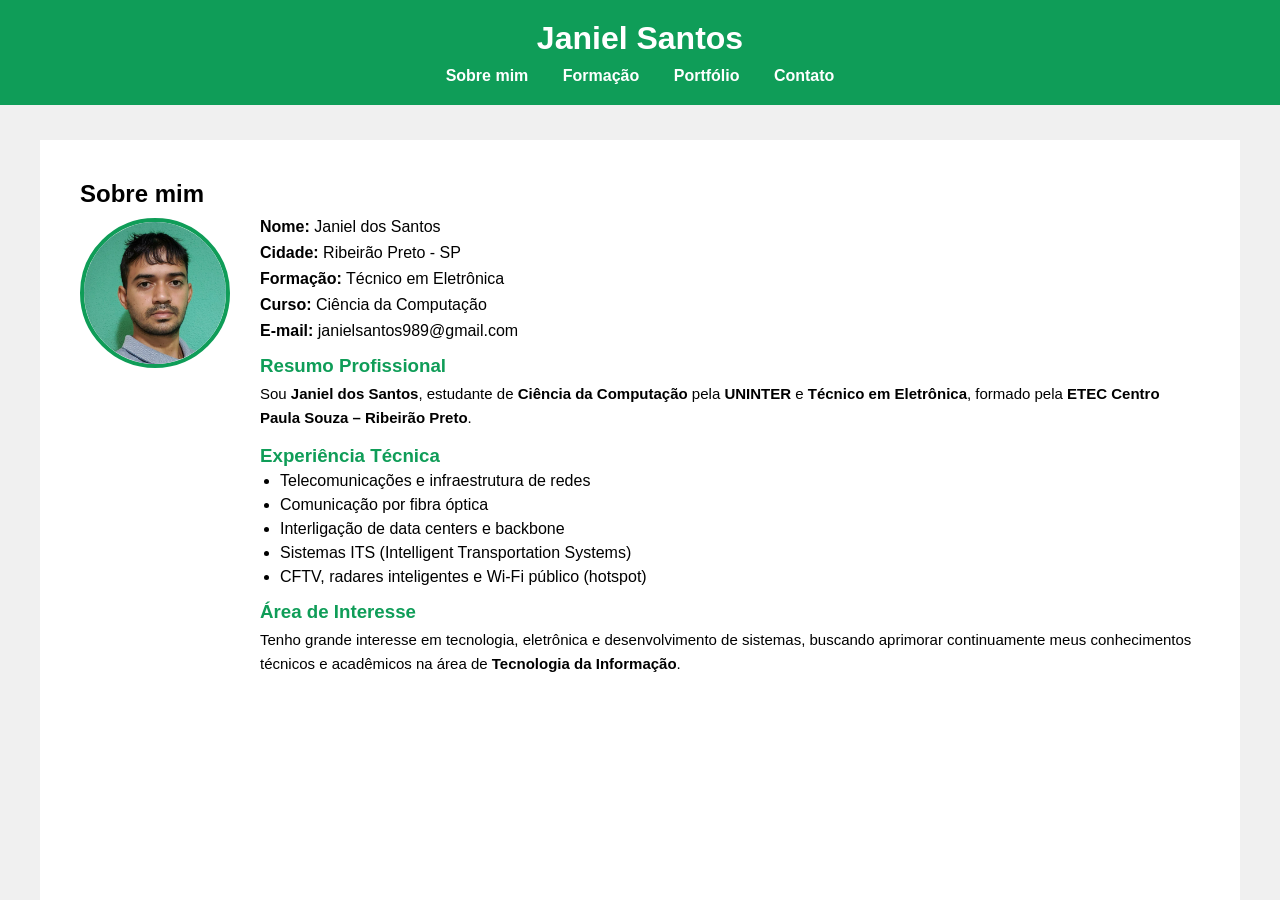
<file: index.html>
<!DOCTYPE html>
<html lang="pt-br">

<head>
    <meta charset="UTF-8">
    <title>Portfólio - Janiel dos Santos</title>
    <meta name="viewport" content="width=device-width, initial-scale=1.0">

    <link rel="stylesheet" href="css/style.css">
</head>

<body>

    <!-- Cabeçalho do site com menu de navegação -->
    <header class="menu">
        <h1>Janiel Santos</h1>

        <!-- Menu com navegação por âncoras -->
        <nav>
            <a href="#sobre">Sobre mim</a>
            <a href="#formacao">Formação</a>
            <a href="#portfolio">Portfólio</a>
            <a href="#contato">Contato</a>
        </nav>
    </header>

    <main class="conteudo">

        <!-- Seção Sobre Mim -->
        <section id="sobre" class="aba">
            <h2>Sobre mim</h2>

            <div class="sobre-container">
                <img src="imagens/janiel2.jpeg" alt="Foto de Janiel" class="foto-sobre">

                <!---Dados pessoai-->
                <div class="dados-sobre">
                    <p><strong>Nome:</strong> Janiel dos Santos</p>
                    <p><strong>Cidade:</strong> Ribeirão Preto - SP</p>
                    <p><strong>Formação:</strong> Técnico em Eletrônica</p>
                    <p><strong>Curso:</strong> Ciência da Computação</p>
                    <p><strong>E-mail:</strong> janielsantos989@gmail.com</p>

                    <!-- Texto de apresentação profissional -->
                    <div class="texto-apresentacao">
                        <h3>Resumo Profissional</h3>
                        <p>
                            Sou <strong>Janiel dos Santos</strong>, estudante de
                            <strong>Ciência da Computação</strong> pela <strong>UNINTER</strong> e
                            <strong>Técnico em Eletrônica</strong>, formado pela
                            <strong>ETEC Centro Paula Souza – Ribeirão Preto</strong>.
                        </p>

                        <h3>Experiência Técnica</h3>
                        <ul class="lista-experiencia">
                            <li>Telecomunicações e infraestrutura de redes</li>
                            <li>Comunicação por fibra óptica</li>
                            <li>Interligação de data centers e backbone</li>
                            <li>Sistemas ITS (Intelligent Transportation Systems)</li>
                            <li>CFTV, radares inteligentes e Wi‑Fi público (hotspot)</li>
                        </ul>

                        <h3>Área de Interesse</h3>
                        <p>
                            Tenho grande interesse em tecnologia, eletrônica e desenvolvimento
                            de sistemas, buscando aprimorar continuamente meus conhecimentos
                            técnicos e acadêmicos na área de
                            <strong>Tecnologia da Informação</strong>.
                        </p>
                    </div>
                </div>
        </section>

        <!-- Seção Formação -->
        <section id="formacao" class="aba">
            <h2>Formação</h2>

            <div class="formacao-container">
                <img src="imagens/tec1.jpg" alt="Imagem Formação" class="img-formacao">

                <div class="formacao-detalhes">

                    <div class="formacao-colunas">

                        <div class="coluna">
                            <h3>Formação Acadêmica</h3>
                            <ul class="lista-formacao">
                                <li>Técnico em Eletrônica</li>
                                <li>Cursando Ciência da Computação</li>
                            </ul>
                        </div>

                        <div class="coluna">
                            <h3>Cursos e Conhecimentos</h3>
                            <ul class="lista-formacao">
                                <li>Informática básica</li>
                                <li>Excel avançado</li>
                            </ul>
                        </div>

                    </div>

                </div>
            </div>
        </section>

        <!-- Seção Portfolio -->
        <section id="portfolio" class="aba">
            <h2>Portfólio</h2>

            <div class="portfolio-container">
                <img src="imagens/portifolio.jpeg" alt="Projeto Portfólio" class="img-portfolio">

                <p class="texto-portfolio">
                    Este site representa meu portfólio pessoal, desenvolvido como
                    atividade prática da disciplina Fundamentos da Programação Web.
                    O projeto utiliza HTML, CSS e JavaScript para construção das páginas
                    e interação com o usuário.
                </p>
                
                <p class="texto-portfolio">
                    <strong>Repositório no GitHub:</strong><br>
                    <a href="https://github.com/janiel989/portfolio-janiel-santos" target="_blank">
                        https://github.com/janiel989/portfolio-janiel-santos
                    </a>
                </p>

            </div>
        </section>

        <!-- Seçao Contato -->
        <section id="contato" class="aba">
            <h2>Contato</h2>

            <form id="formContato" class="form-contato">
                <label for="nome">Nome</label>
                <input type="text" id="nome" placeholder="Digite seu nome">
                <label for="email">E-mail</label>
                <input type="email" id="email" placeholder="Digite seu e-mail">
                <label for="mensagem">Mensagem</label>
                <textarea id="mensagem" placeholder="Digite sua mensagem"></textarea>
                <button type="submit">Enviar</button>
            </form>
        </section>

    </main>

    <!-- Importação do JavaScript -->
    <script src="js/script.js">
    </script>

</body>

</html>
</file>
<file: css/style.css>
* {
    margin: 0;
    padding: 0;
    box-sizing: border-box;
}

body {
    font-family: Arial, Helvetica, sans-serif;
    background: #f0f0f0;
}

/* MENU VERDE FIXO */
.menu {
    position: fixed;
    top: 0;
    left: 0;
    width: 100%;

    background: #0f9d58;
    color: white;
    padding: 20px;
    text-align: center;

    z-index: 1000;
}


.menu nav {
    margin-top: 10px;
}

.menu a {
    color: white;
    text-decoration: none;
    margin: 0 15px;
    font-weight: bold;
}

.menu a:hover {
    text-decoration: underline;
}

.conteudo {
    padding-top: 140px;
    /* espaço para o menu fixo */
    padding-left: 40px;
    padding-right: 40px;
}

/* ===== SOBRE MIM ===== */

.sobre-container {
    display: flex;
    align-items: flex-start;
    gap: 30px;
    margin-top: 10px;

}

/* reduz espaço entre título e foto */

.foto-sobre {
    width: 150px;
    height: 150px;
    object-fit: cover;
    border-radius: 50%;
    border: 4px solid #0f9d58;
    /* verde do menu */
    flex-shrink: 0;
}

.dados-sobre p {
    margin-bottom: 8px;
    font-size: 16px;
}

/* ===== FORMAÇÃO ===== */

.formacao-container {
    text-align: center;
    margin-top: 20px;
}

.img-formacao {
    width: 100%;
    max-width: 500px;
    border-radius: 8px;
    margin-bottom: 20px;
}

.lista-formacao {
    list-style: none;
    font-size: 18px;
}

.lista-formacao li {
    margin-bottom: 10px;
}

/* ===== PORTFÓLIO ===== */

.portfolio-container {
    text-align: center;
    margin-top: 20px;
}

.img-portfolio {
    width: 100%;
    max-width: 500px;
    border-radius: 8px;
    margin-bottom: 20px;
}

.texto-portfolio {
    font-size: 16px;
    max-width: 700px;
    margin: 0 auto;
    line-height: 1.6;
}

/* ===== CONTATO ===== */

.form-contato {
    max-width: 500px;
    margin: 0 auto;
    display: flex;
    flex-direction: column;
}

.form-contato label {
    margin-top: 15px;
    font-weight: bold;
}

.form-contato input,
.form-contato textarea {
    padding: 10px;
    margin-top: 5px;
    border: 1px solid #ccc;
    border-radius: 4px;
}

.form-contato textarea {
    resize: none;
    height: 120px;
}

.form-contato button {
    margin-top: 20px;
    padding: 12px;
    background: #0f9d58;
    color: white;
    border: none;
    cursor: pointer;
    font-size: 16px;
}

.form-contato button:hover {
    background: #0c7a45;
}

/* ===== CONTROLE DAS ABAS ===== */

.aba {
    display: none;
    background: white;
    padding: 40px;
    min-height: calc(100vh - 140px);
}

/* MOSTRA SOMENTE A ABA CLICADA */
.aba:target {
    display: block;
}

/* Texto da apresentação */
.texto-apresentacao {
    margin-top: 15px;
}

.texto-apresentacao p {
    margin-bottom: 10px;
    line-height: 1.6;
    font-size: 15px;
}

/* Organização do texto - Sobre mim */
.dados-sobre h3 {
    margin-top: 15px;
    margin-bottom: 5px;
    color: #0f9d58;
}

.lista-experiencia {
    margin-left: 20px;
    margin-bottom: 10px;
}

.lista-experiencia li {
    margin-bottom: 6px;
}

#sobre h2 {
    margin-bottom: 10px;
}

/* Organização da Formação */
.formacao-detalhes {
    margin-top: 20px;
}

.formacao-detalhes h3 {
    margin-top: 20px;
    margin-bottom: 10px;
    color: #0f9d58;
}

/* Listas da Formação sem marcadores */
.formacao-detalhes ul {
    list-style: none;
    padding-left: 0;
    font-size: 17px;
    text-align: center;
}

.formacao-detalhes li {
    margin-bottom: 8px;
}

/* Colunas da Formação */
.formacao-colunas {
    display: flex;
    justify-content: center;
    gap: 60px;
    flex-wrap: wrap;
    /* Responsivo */
    margin-top: 20px;
}

.formacao-colunas .coluna {
    min-width: 250px;
}
</file>
